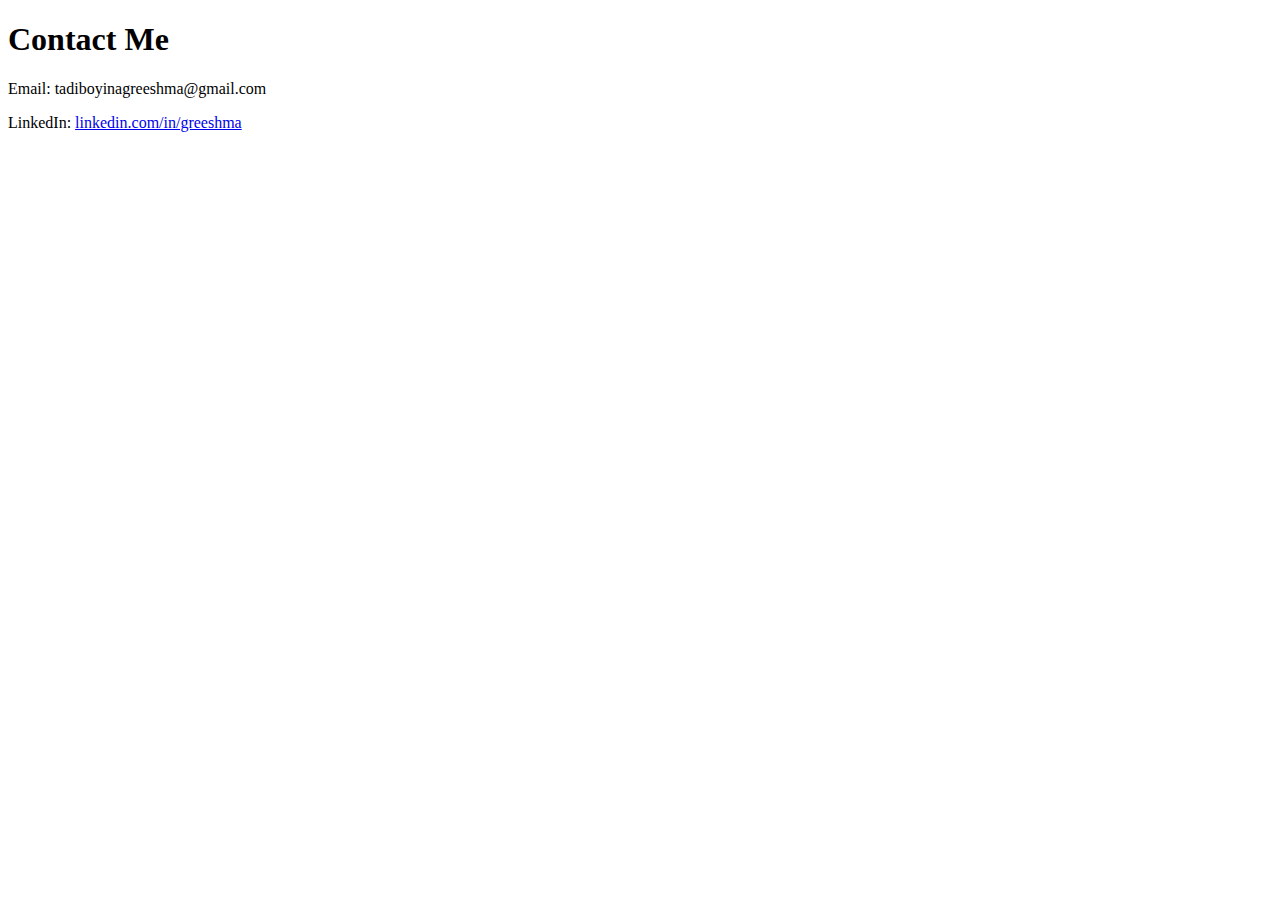
<file: templates/contact.html>
<!DOCTYPE html>
<html>
<head><title>Contact</title></head>
<body>
    <h1>Contact Me</h1>
    <p>Email: tadiboyinagreeshma@gmail.com</p>
    <p>LinkedIn: <a href="https://www.linkedin.com/in/tadiboyina-greeshma-441155289">linkedin.com/in/greeshma</a></p>
</body>
</html>
</file>
